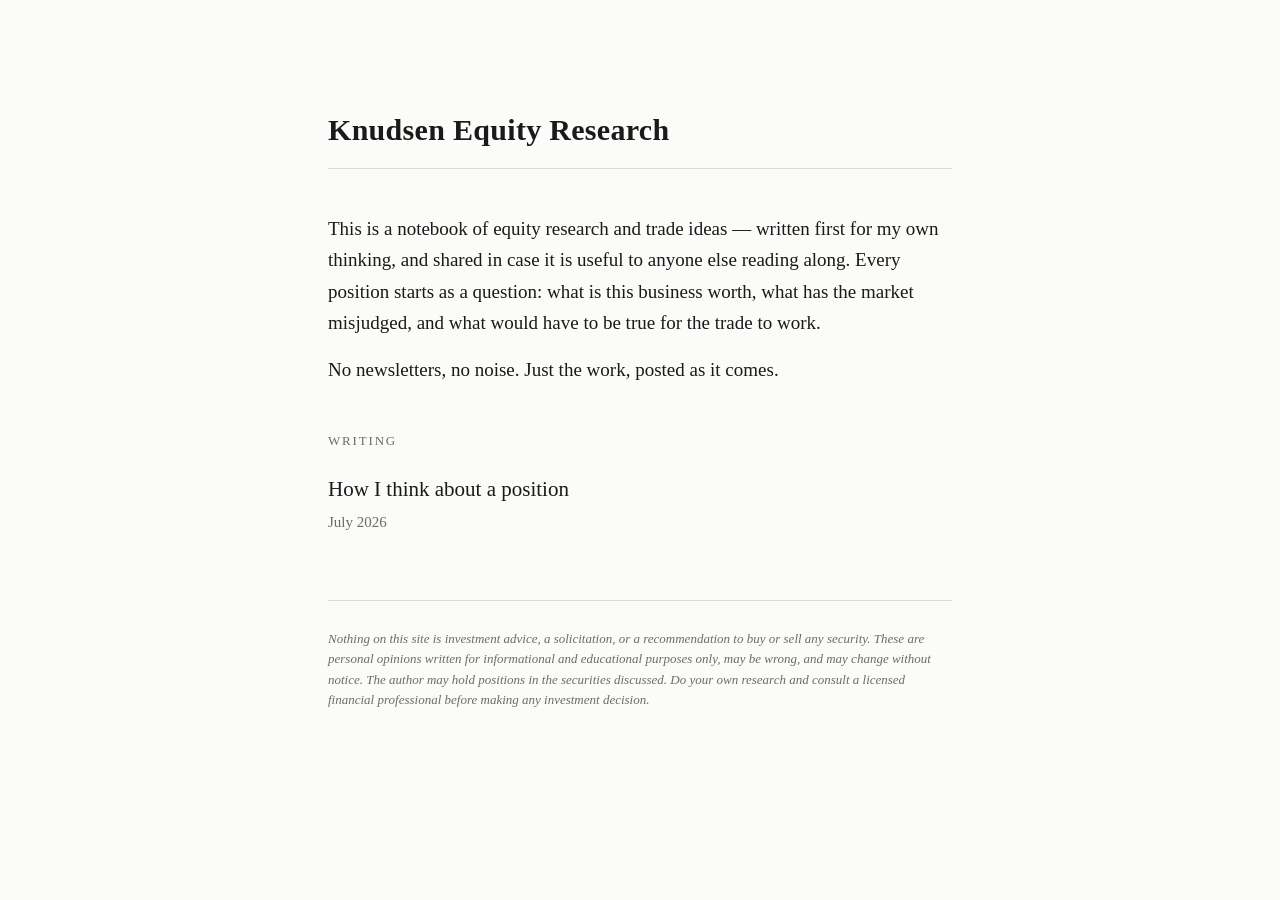
<file: index.html>
<!DOCTYPE html>
<html lang="en">
<head>
  <meta charset="UTF-8" />
  <meta name="viewport" content="width=device-width, initial-scale=1.0" />
  <title>Knudsen Equity Research</title>
  <meta name="description" content="A notebook of equity research and trade ideas." />
  <link rel="icon" href="data:image/svg+xml,<svg xmlns='http://www.w3.org/2000/svg' viewBox='0 0 100 100'><text y='.9em' font-size='90' font-family='Times New Roman,serif' font-weight='700'>K</text></svg>" />
  <link rel="stylesheet" href="style.css" />
</head>
<body>
  <main class="wrap">

    <!-- ===== Masthead ===== -->
    <h1 class="masthead">Knudsen Equity Research</h1>
    <hr class="rule" />

    <!-- ===== Ethos — edit this text freely ===== -->
    <section class="ethos">
      <p>This is a notebook of equity research and trade ideas — written first for my own thinking, and shared in case it is useful to anyone else reading along. Every position starts as a question: what is this business worth, what has the market misjudged, and what would have to be true for the trade to work.</p>
      <p>No newsletters, no noise. Just the work, posted as it comes.</p>
    </section>
    <!-- ===== End ethos ===== -->

    <!-- ===== Writing index (generated from posts.json) ===== -->
    <p class="label">Writing</p>
    <ul class="index" id="index">
      <li><span class="empty">Loading…</span></li>
    </ul>

    <!-- ===== Disclaimer (every page) ===== -->
    <p class="disclaimer">Nothing on this site is investment advice, a solicitation, or a recommendation to buy or sell any security. These are personal opinions written for informational and educational purposes only, may be wrong, and may change without notice. The author may hold positions in the securities discussed. Do your own research and consult a licensed financial professional before making any investment decision.</p>

  </main>

  <script>
    // Build the writing index from posts.json (newest first — order them as you like in the file).
    fetch("posts.json")
      .then(function (r) { return r.json(); })
      .then(function (data) {
        var posts = (data && data.posts) || [];
        var list = document.getElementById("index");
        if (!posts.length) {
          list.innerHTML = '<li><span class="empty">No posts yet.</span></li>';
          return;
        }
        list.innerHTML = posts.map(function (p) {
          var url = "post.html?p=" + encodeURIComponent(p.slug);
          return '<li><a href="' + url + '">' + escapeHtml(p.title) + '</a>' +
                 '<span class="date">' + escapeHtml(p.date || "") + '</span></li>';
        }).join("");
      })
      .catch(function () {
        document.getElementById("index").innerHTML =
          '<li><span class="empty">Could not load posts.</span></li>';
      });

    function escapeHtml(s) {
      return String(s).replace(/[&<>"']/g, function (c) {
        return { "&": "&amp;", "<": "&lt;", ">": "&gt;", '"': "&quot;", "'": "&#39;" }[c];
      });
    }
  </script>
</body>
</html>
</file>
<file: style.css>
/* Knudsen Equity Research — shared styles
   Everything is Times New Roman, on purpose. */

:root {
  --ink: #1a1a1a;
  --muted: #6b6b6b;
  --rule: #dadad3;
  --paper: #fbfbf9;
  --measure: 672px;
}

* {
  box-sizing: border-box;
}

html {
  -webkit-text-size-adjust: 100%;
}

body {
  margin: 0;
  background: var(--paper);
  color: var(--ink);
  font-family: "Times New Roman", Times, serif;
  line-height: 1.65;
  -webkit-font-smoothing: antialiased;
  text-rendering: optimizeLegibility;
}

.wrap {
  max-width: var(--measure);
  margin: 0 auto;
  padding: 112px 24px 72px;
}

@media (max-width: 600px) {
  .wrap {
    padding: 64px 20px 56px;
  }
}

/* ---- Masthead ---- */
.masthead {
  font-size: 30px;
  font-weight: 700;
  letter-spacing: 0.01em;
  line-height: 1.2;
  margin: 0;
}

.masthead a {
  color: inherit;
  text-decoration: none;
}

.rule {
  height: 1px;
  background: var(--rule);
  border: 0;
  margin: 20px 0 0;
}

/* ---- Ethos ---- */
.ethos {
  margin: 44px 0 0;
}

.ethos p {
  font-size: 19px;
  line-height: 1.65;
  margin: 0 0 16px;
}

.ethos p:last-child {
  margin-bottom: 0;
}

/* ---- Section label ---- */
.label {
  font-size: 13px;
  letter-spacing: 0.14em;
  text-transform: uppercase;
  color: var(--muted);
  margin: 44px 0 24px;
}

/* ---- Writing index ---- */
.index {
  list-style: none;
  margin: 0;
  padding: 0;
}

.index li {
  padding: 0 0 22px;
  margin: 0 0 22px;
  border-bottom: 1px solid var(--rule);
}

.index li:last-child {
  border-bottom: 0;
  margin-bottom: 0;
}

.index a {
  display: inline-block;
  font-size: 21px;
  line-height: 1.35;
  color: var(--ink);
  text-decoration: none;
}

.index a:hover {
  text-decoration: underline;
  text-underline-offset: 3px;
}

.index .date {
  display: block;
  font-size: 15px;
  color: var(--muted);
  margin-top: 5px;
}

.index .empty {
  font-size: 17px;
  color: var(--muted);
  font-style: italic;
}

/* ---- Article ---- */
.backlink {
  font-size: 15px;
  color: var(--muted);
  text-decoration: none;
}

.backlink:hover {
  text-decoration: underline;
  text-underline-offset: 3px;
}

.article-head {
  margin: 24px 0 36px;
}

.article-title {
  font-size: 32px;
  font-weight: 700;
  letter-spacing: 0.01em;
  line-height: 1.25;
  margin: 0 0 10px;
}

.article-date {
  font-size: 15px;
  color: var(--muted);
  margin: 0;
}

/* Rendered markdown body */
.article-body {
  font-size: 19px;
  line-height: 1.7;
}

.article-body > *:first-child {
  margin-top: 0;
}

.article-body p {
  margin: 0 0 20px;
}

.article-body h2 {
  font-size: 21px;
  font-weight: 700;
  letter-spacing: 0.01em;
  line-height: 1.4;
  margin: 36px 0 16px;
}

.article-body h3 {
  font-size: 19px;
  font-weight: 700;
  margin: 28px 0 12px;
}

.article-body a {
  color: var(--ink);
  text-underline-offset: 2px;
}

.article-body blockquote {
  margin: 24px 0;
  padding: 0 0 0 20px;
  border-left: 2px solid var(--rule);
  color: #333;
  font-style: italic;
}

.article-body ul,
.article-body ol {
  margin: 0 0 20px;
  padding-left: 24px;
}

.article-body li {
  margin: 0 0 8px;
}

.article-body hr {
  height: 1px;
  background: var(--rule);
  border: 0;
  margin: 36px 0;
}

.article-body code {
  font-family: "Courier New", monospace;
  font-size: 0.9em;
  background: #f0efe9;
  padding: 1px 5px;
  border-radius: 3px;
}

.article-body img {
  max-width: 100%;
  height: auto;
}

.article-body table {
  border-collapse: collapse;
  width: 100%;
  margin: 0 0 20px;
  font-size: 17px;
}

.article-body th,
.article-body td {
  border: 1px solid var(--rule);
  padding: 8px 12px;
  text-align: left;
}

/* ---- Disclaimer footer (every page) ---- */
.disclaimer {
  margin-top: 44px;
  padding-top: 28px;
  border-top: 1px solid var(--rule);
  font-size: 13px;
  font-style: italic;
  line-height: 1.55;
  color: var(--muted);
}
</file>
